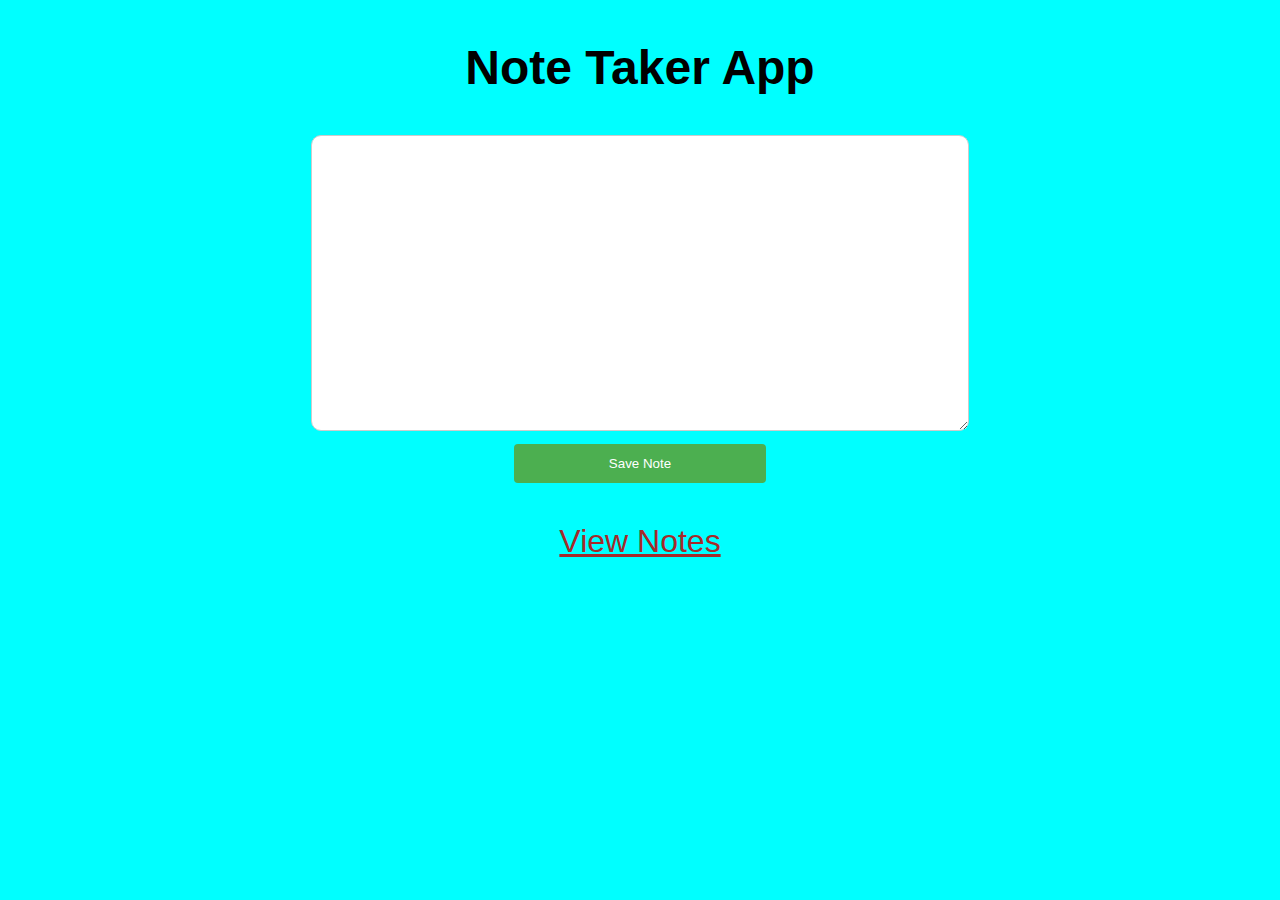
<file: index.html>
<!DOCTYPE html>

<head>
    <link rel="stylesheet" href="index.css">
    <script src="index.js"></script>
    <title>Note Taker App</title>
</head>
<body>
    <div class="front-page">
        <h2 class="header">Note Taker App</h2>
            <textarea id="note" name="note-text" class="note-area"></textarea>
            <br>
            <button id="submit" onclick="saveNote()" class="submit">Save Note</button>
        <div class="notes-link">
            <a href="index2.html">View Notes</a>
        </div> 
    </div>
    <p id="test"></p>
</body>

<script>
var textElement = document.getElementById("note")
var pastNotes = [];

function saveNote() {
    var text;
    
    //store value from input in variable
    text = document.querySelector('#note').value; 
    //check if user actually entered something
    if(text.length > 0)
    {
        //if they did add it to the array
        pastNotes.push(text);
        //store the new array in local storage
        localStorage.setItem('textinput', pastNotes);
        //alert user that the new note is saved
        alert("Note added!");
    }
    else{
        //tell user to enter something
        alert("Please type something");
    }
}
</script>
<script src="index.js"></script>
</file>
<file: index.css>
body {
    background-color: aqua;
    color: black;
}

div.front-page {
    font-family: 'Franklin Gothic Medium', 'Arial Narrow', Arial, sans-serif;
    font-size: 32px;
    justify-content: center;
    text-align: center;
}

div.second-page {
    font-family: 'Franklin Gothic Medium', 'Arial Narrow', Arial, sans-serif;
    font-size: 32px;
    background-color: ;
}

.note-area {
width: 50%;
height: 30vh;
  padding: 12px;
  border: 1px solid #ccc;
  border-radius: 10px;
  resize: vertical;
}

.submit {
    background-color: #4CAF50;
    color: white;
    padding: 12px 20px;
    border: none;
    border-radius: 4px;
    cursor: pointer;
    float: center;
    width: 20%;
}

a {
    color: brown;
}

.notes-link {
    margin-top: 20px;
    padding-top: 20px;
}
</file>
